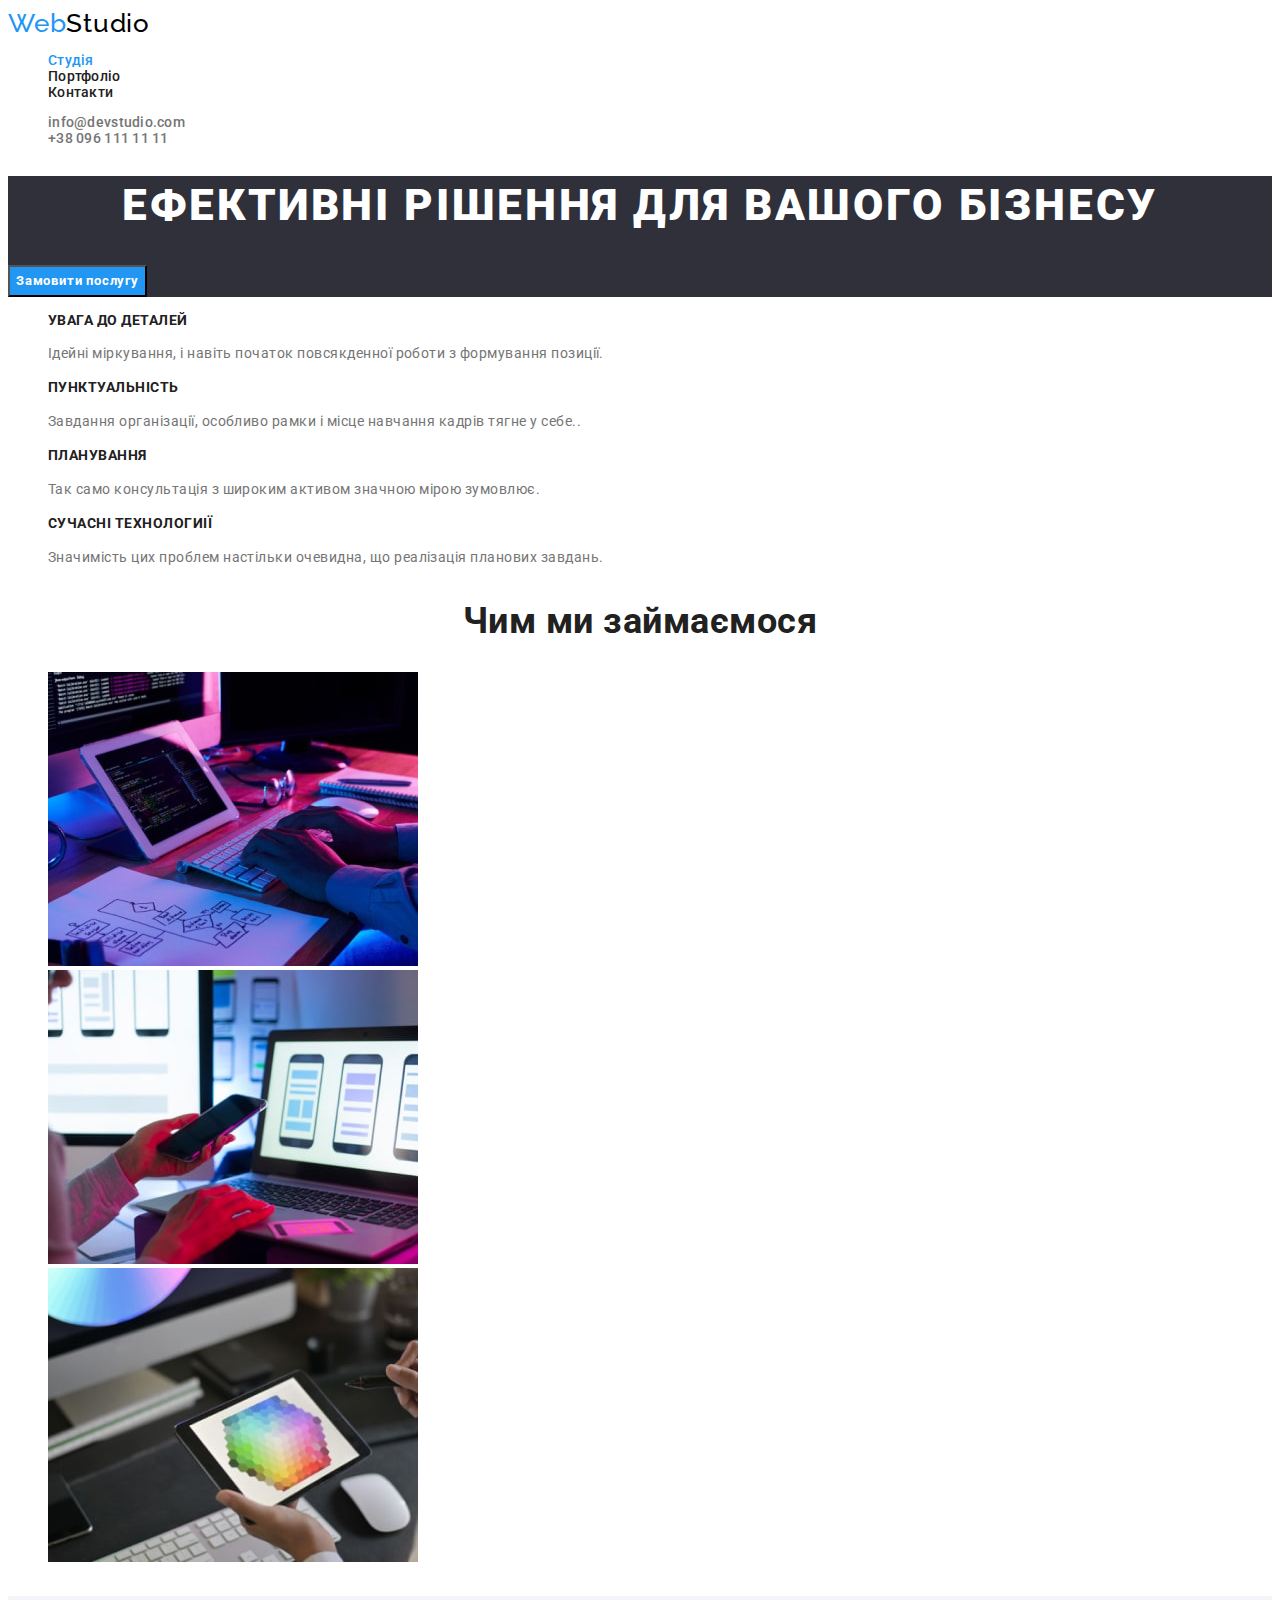
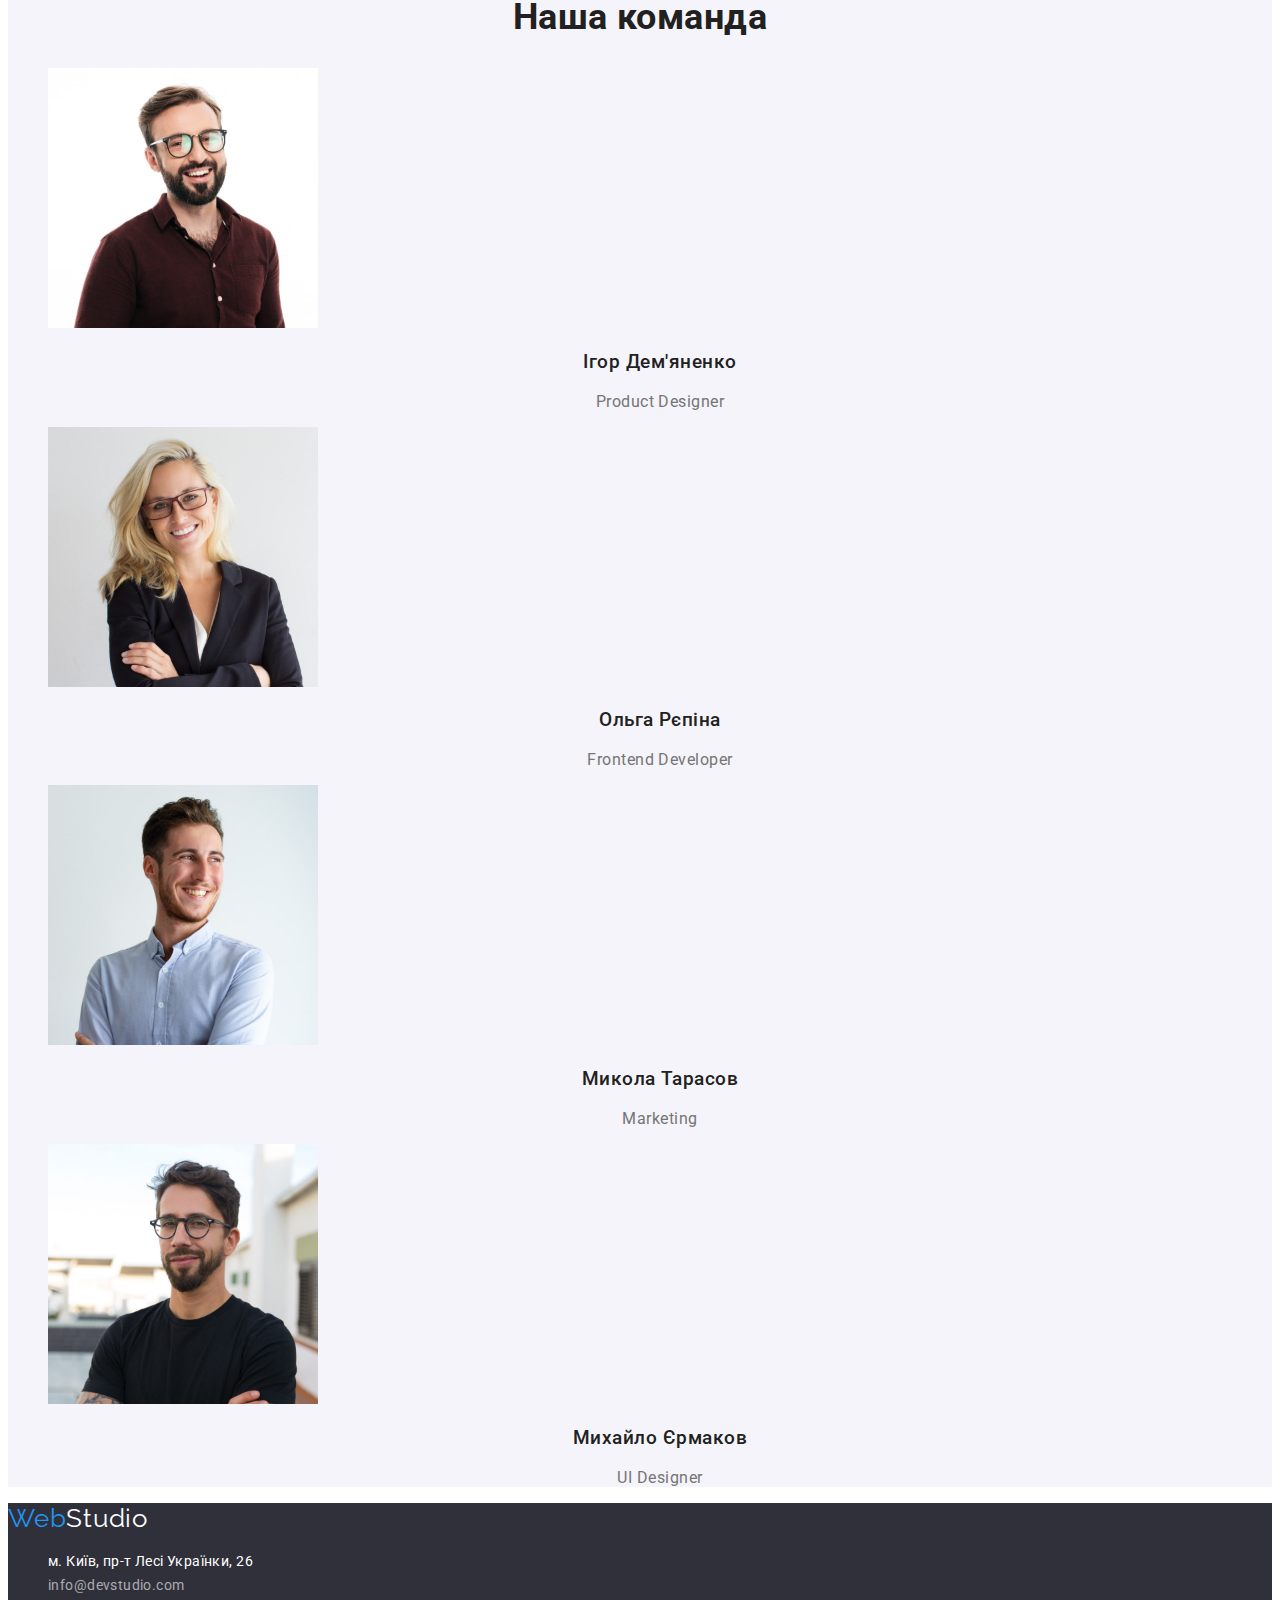
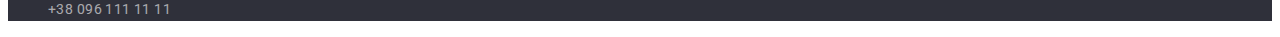
<file: index.html>
<!DOCTYPE html>
<html lang="uk">
  <head>
    <meta charset="UTF-8" />
    <meta http-equiv="X-UA-Compatible" content="IE=edge" />
    <meta name="viewport" content="width=device-width, initial-scale=1.0" />
    <title>Document</title>

    <link rel="preconnect" href="https://fonts.googleapis.com" />
    <link rel="preconnect" href="https://fonts.gstatic.com" crossorigin />
    <link
      href="https://fonts.googleapis.com/css2?family=Raleway:wght@700&family=Roboto:wght@400;500;700;900&display=swap"
      rel="stylesheet"
    />
    <link rel="stylesheet" href="./css/styles.css" />
  </head>

  <body>
    <header class="header">
      <a href="" class="logo">Web<span class="header-logo">Studio</span></a>
      <nav>
        <ul class="header-list list">
          <li class="header-item">
            <a href="./index.html" class="link current">Студія</a>
          </li>
          <li class="header-item">
            <a href="./portfolio.html" class="link">Портфоліо</a>
          </li>
          <li class="header-item">
            <a href="" class="link">Контакти</a>
          </li>
        </ul>
      </nav>
      <ul class="header-contacts list">
        <li>
          <a href="mailto:info@devstudio.com" class="header-contacts link">info@devstudio.com</a>
        </li>
        <li><a href="tel:+380961111111" class="header-contacts link">+38 096 111 11 11</a></li>
      </ul>
    </header>

    <main>
      <section class="hero">
        <h1 class="hero-title">Ефективні рішення для вашого бізнесу</h1>
        <button type="button" class="hero-btn">Замовити послугу</button>
      </section>

      <section class="section">
        <!-- Особливості -->
        <h2 class="visually-hidden">Особливості</h2>
        <ul>
          <li class="qualities-item">
            <h3 class="qualities-title">Увага до деталей</h3>
            <p class="qualities-text">
              Ідейні міркування, і навіть початок повсякденної роботи з формування позиції.
            </p>
          </li>
          <li class="qualities-item">
            <h3 class="qualities-title">Пунктуальність</h3>
            <p class="qualities-text">
              Завдання організації, особливо рамки і місце навчання кадрів тягне у себе..
            </p>
          </li>
          <li class="qualities-item">
            <h3 class="qualities-title">Планування</h3>
            <p class="qualities-text">
              Так само консультація з широким активом значною мірою зумовлює.
            </p>
          </li>
          <li class="qualities-item">
            <h3 class="qualities-title">Сучасні технологиії</h3>
            <p class="qualities-text">
              Значимість цих проблем настільки очевидна, що реалізація планових завдань.
            </p>
          </li>
        </ul>
      </section>
      <section class="section">
        <!-- Чим ми займаємося -->
        <h2 class="section-title">Чим ми займаємося</h2>
        <ul class="work-list list">
          <li class="work-item">
            <img src="./images/img1.jpg" alt="верстка" width="370" />
          </li>
          <li class="work-item">
            <img src="./images/img2.jpg" alt="розробка додатків" width="370" />
          </li>
          <li class="work-item">
            <img src="./images/img3.jpg" alt="дизайн" width="370" />
          </li>
        </ul>
      </section>
      <section class="section team">
        <!-- Команда -->
        <h2 class="section-title">Наша команда</h2>
        <ul class="team-list list">
          <li class="team-item">
            <img src="./images/photo1.jpg" alt="Ігор Дем'яненко" width="270" />
            <h3 class="team-name">Ігор Дем'яненко</h3>
            <p class="team-prof" lang="en">Product Designer</p>
          </li>
          <li>
            <img src="./images/photo2.jpg" alt="Ольга Рєпіна" width="270" />
            <h3 class="team-name">Ольга Рєпіна</h3>
            <p class="team-prof" lang="en">Frontend Developer</p>
          </li>
          <li>
            <img src="./images/photo3.jpg" alt="Микола Тарасов" width="270" />
            <h3 class="team-name">Микола Тарасов</h3>
            <p class="team-prof" lang="en">Marketing</p>
          </li>
          <li>
            <img src="./images/photo4.jpg" alt="Михайло Єрмаков" width="270" />
            <h3 class="team-name">Михайло Єрмаков</h3>
            <p class="team-prof" lang="en">UI Designer</p>
          </li>
        </ul>
      </section>
    </main>
    <footer class="footer">
      <a href="WebStudio" class="logo">Web<span class="footer-logo">Studio</span></a>
      <address>
        <ul>
          <li class="footer-adress">
            <a
              href="https://bit.ly/3pXMvUd"
              class="footer-adress link"
              target="_blank"
              rel="noreferrer noopener"
              >м. Київ, пр-т Лесі Українки, 26</a
            >
          </li>
          <li class="footer-contacts">
            <a href="mailto:info@devstudio.com" class="footer-contacts link">info@devstudio.com</a>
          </li>
          <li>
            <a href="tel:+380961111111" class="footer-contacts link">+38 096 111 11 11</a>
          </li>
        </ul>
      </address>
    </footer>
  </body>
</html>
</file>
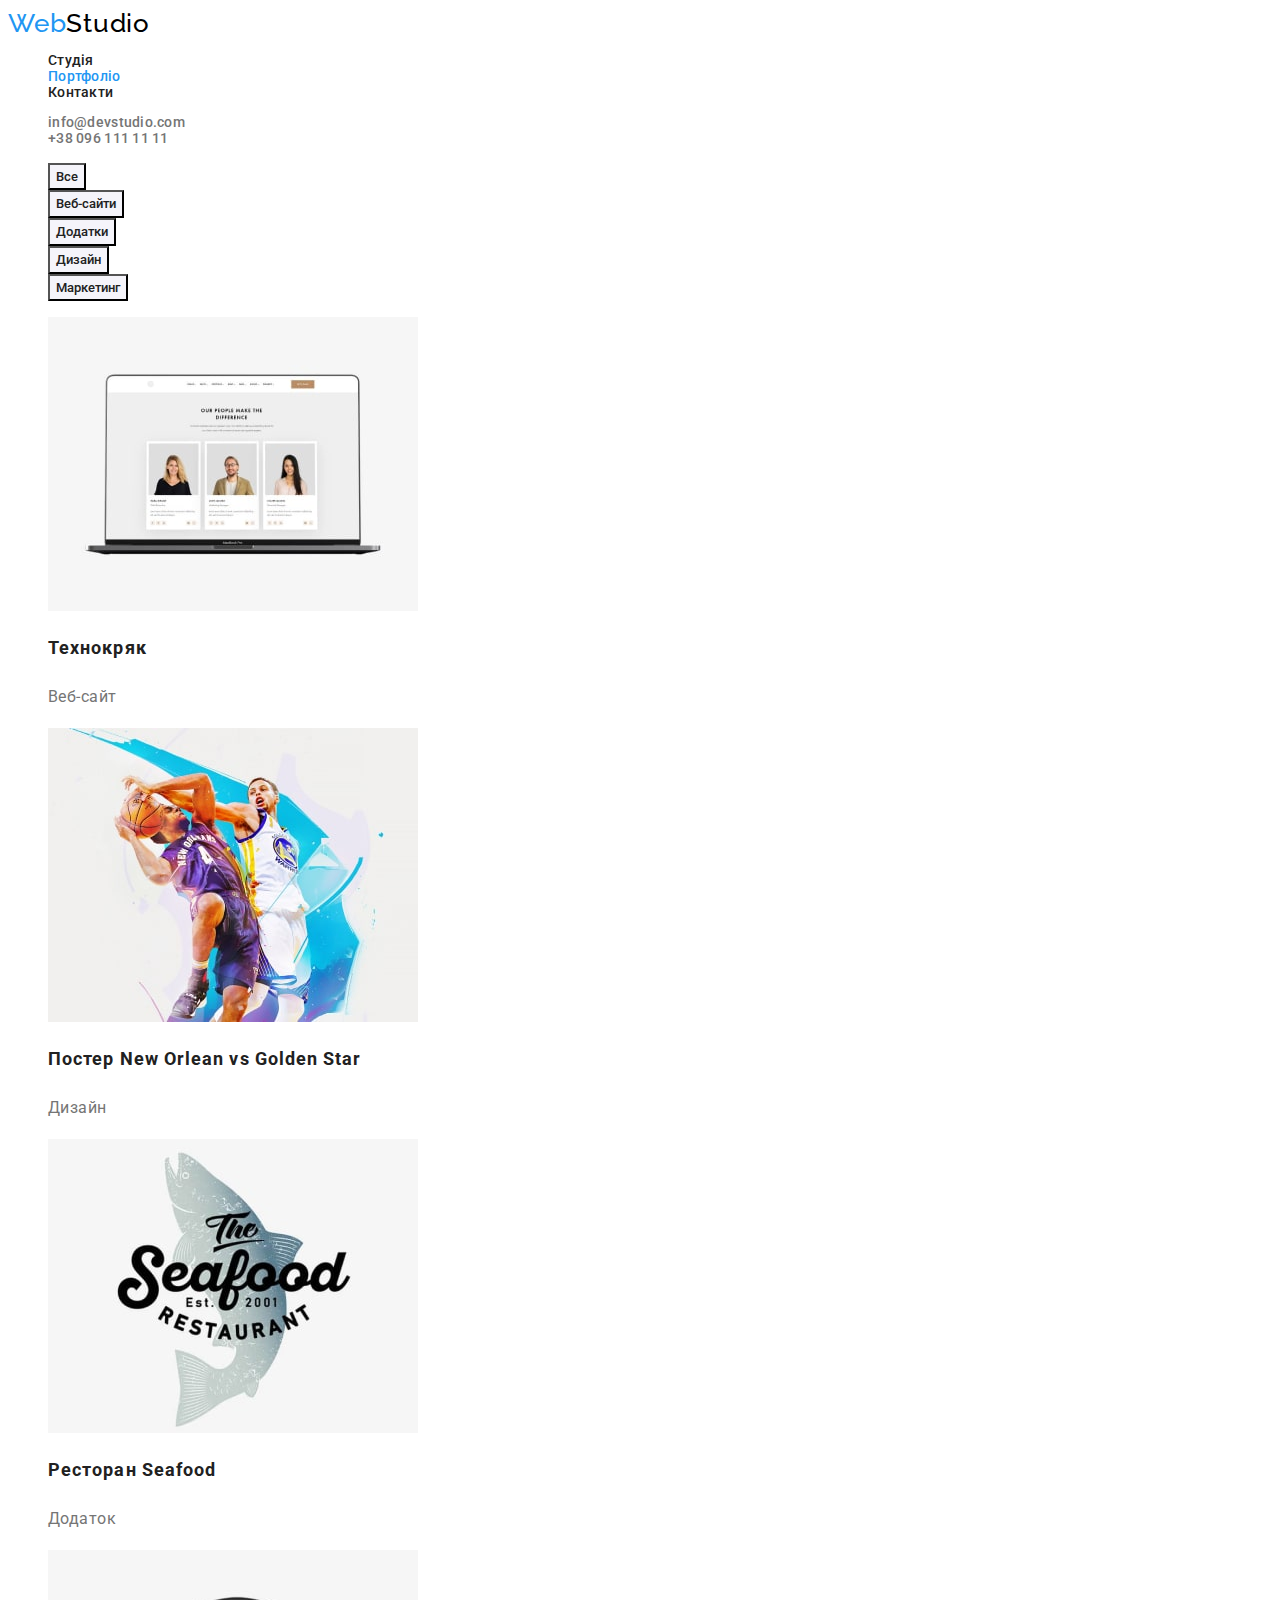
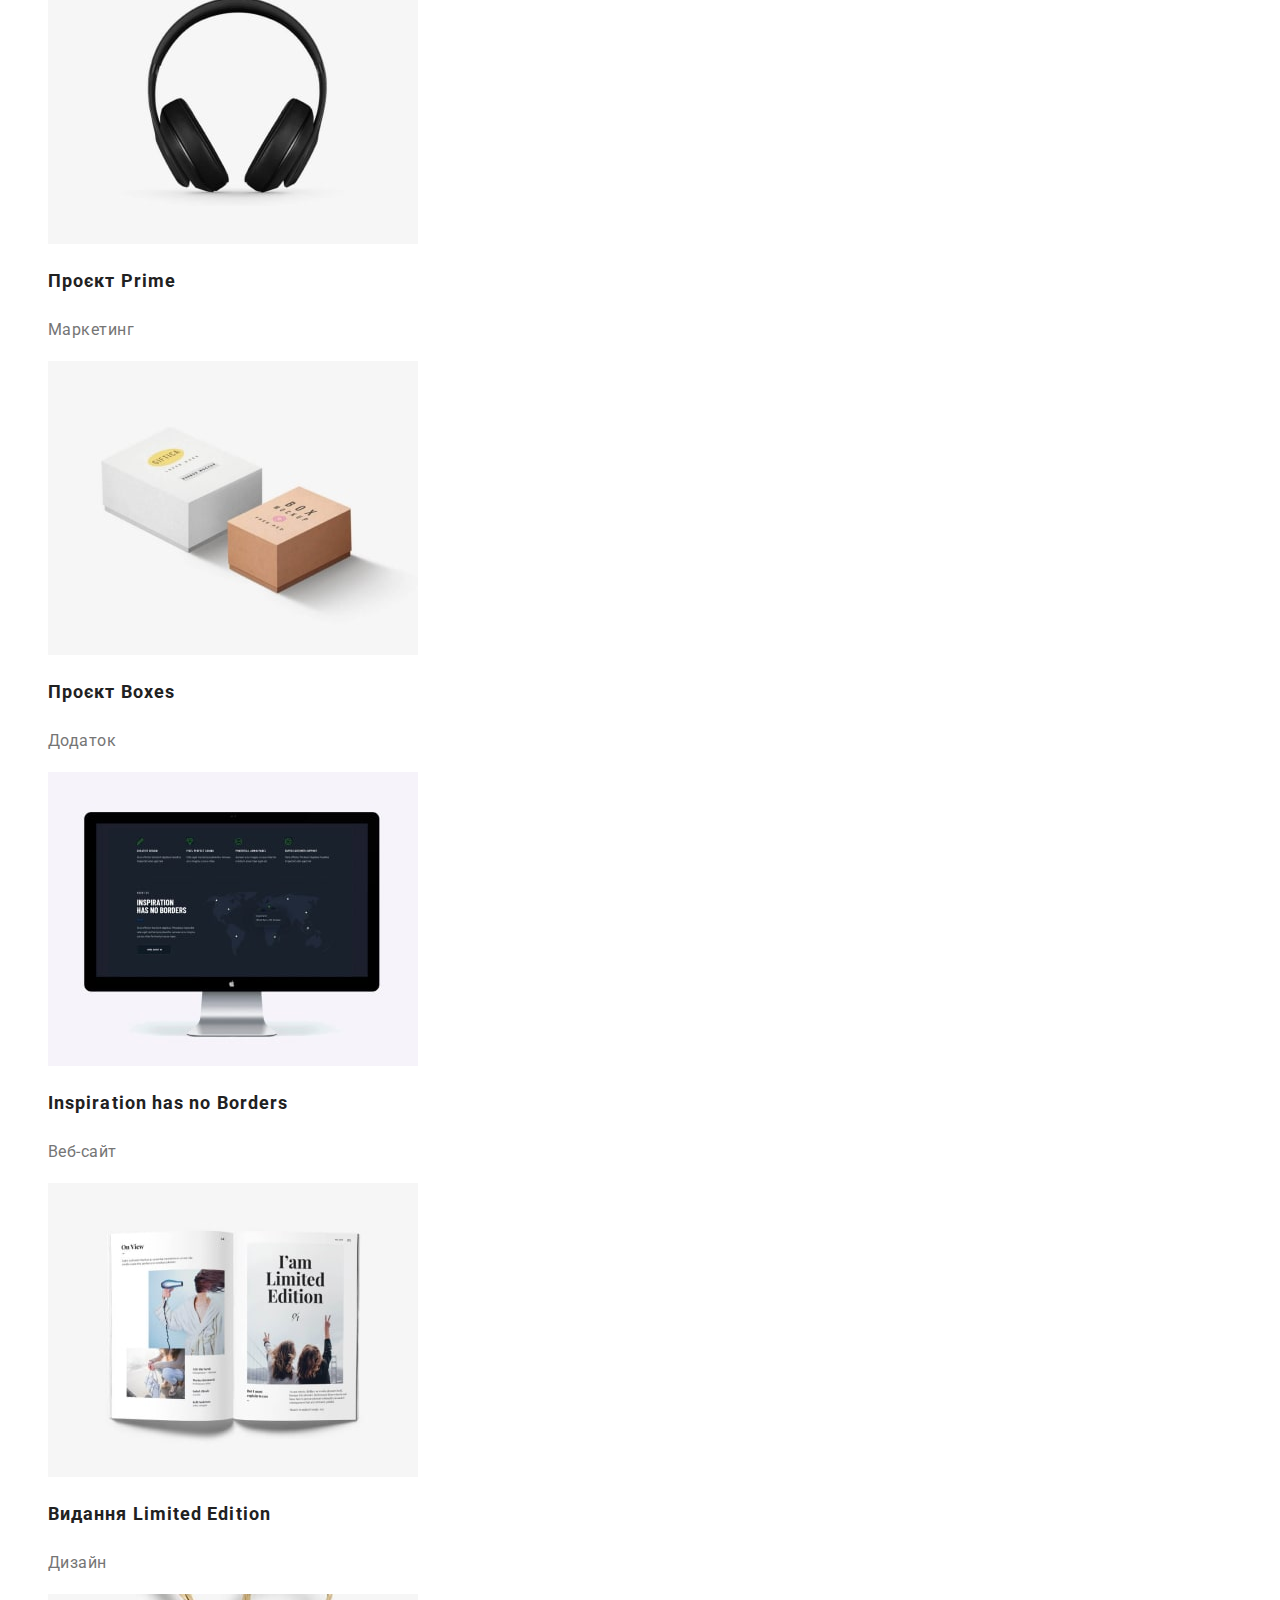
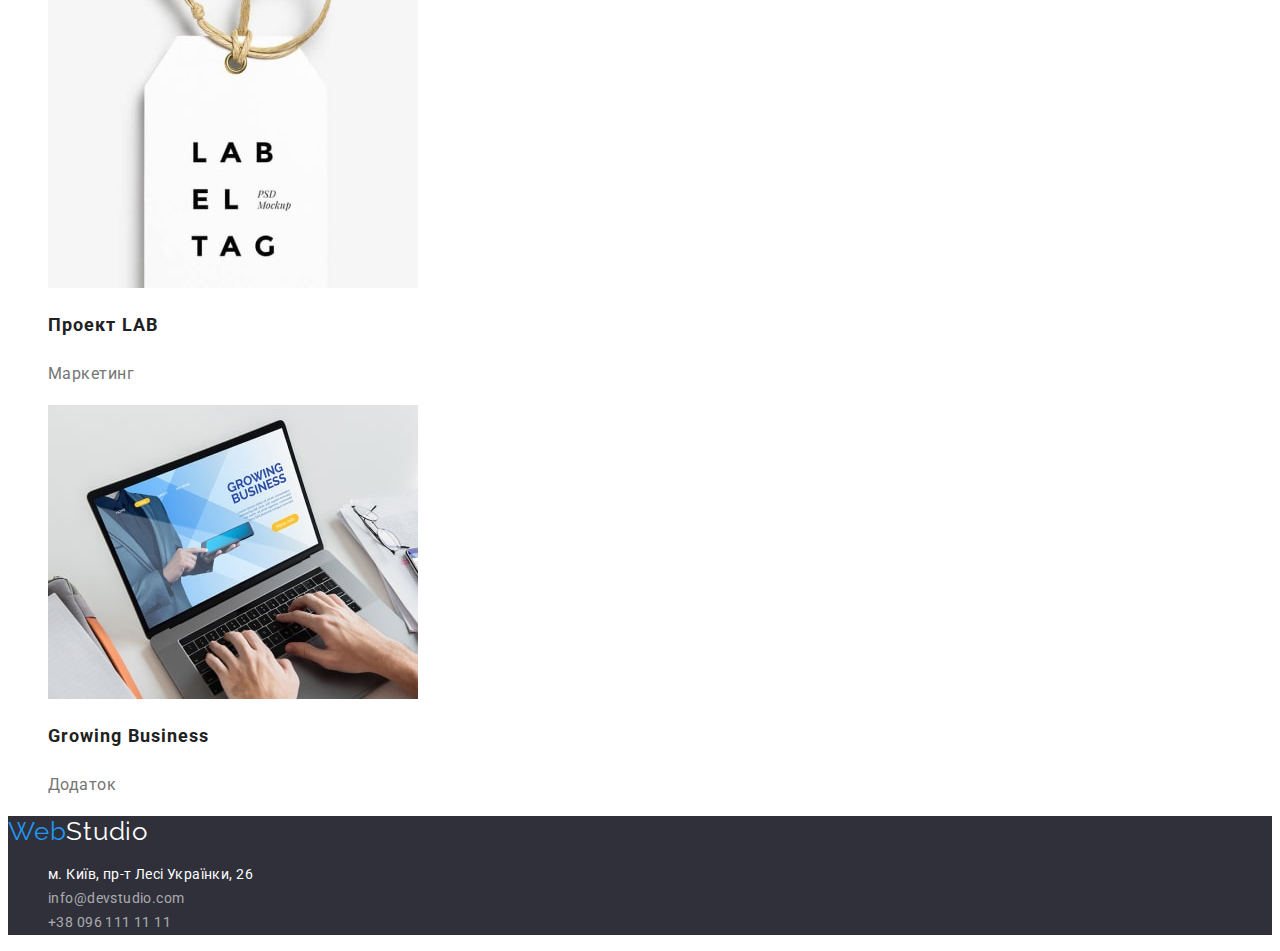
<file: portfolio.html>
<!DOCTYPE html>
<html lang="uk">
  <head>
    <meta charset="UTF-8" />
    <meta http-equiv="X-UA-Compatible" content="IE=edge" />
    <meta name="viewport" content="width=device-width, initial-scale=1.0" />
    <title>Document</title>

    <link rel="preconnect" href="https://fonts.googleapis.com" />
    <link rel="preconnect" href="https://fonts.gstatic.com" crossorigin />
    <link
      href="https://fonts.googleapis.com/css2?family=Raleway:wght@700&family=Roboto:wght@400;500;700;900&display=swap"
      rel="stylesheet"
    />
    <link rel="stylesheet" href="./css/styles.css" />
  </head>

  <body>
    <header class="header">
      <a href="" class="logo">Web<span class="header-logo">Studio</span></a>
      <nav>
        <ul class="header-list list">
          <li class="header-item">
            <a href="./index.html" class="link">Студія</a>
          </li>
          <li class="header-item">
            <a href="./portfolio.html" class="link current">Портфоліо</a>
          </li>
          <li class="header-item">
            <a href="" class="link">Контакти</a>
          </li>
        </ul>
      </nav>
      <ul class="header-contacts list">
        <li>
          <a href="mailto:info@devstudio.com" class="header-contacts link">info@devstudio.com</a>
        </li>
        <li><a href="tel:+380961111111" class="header-contacts link">+38 096 111 11 11</a></li>
      </ul>
    </header>

    <main>
      <section class="section">
        <h1 class="visually-hidden">Портфоліо</h1>
        <ul>
          <li><button type="button" class="button">Все</button></li>
          <li><button type="button" class="button">Веб-сайти</button></li>
          <li><button type="button" class="button">Додатки</button></li>
          <li><button type="button" class="button">Дизайн</button></li>
          <li><button type="button" class="button">Маркетинг</button></li>
        </ul>
        <ul class="portfolio">
          <li>
            <a href="" class="link">
              <img src="./images/pic1.jpg" alt="Notebook" width="370" />
              <h2 class="portfolio-title">Технокряк</h2>
              <p class="portfolio-item">Веб-сайт</p>
            </a>
          </li>
          <li>
            <a href="" class="link"
              ><img src="./images/pic2.jpg" alt="Basketbol players" width="370" />
              <h2 class="portfolio-title">Постер New Orlean vs Golden Star</h2>
              <p class="portfolio-item">Дизайн</p>
            </a>
          </li>
          <li>
            <a href="" class="link"
              ><img src="./images/pic3.jpg" alt="" width="370" />
              <h2 class="portfolio-title">Ресторан Seafood</h2>
              <p class="portfolio-item">Додаток</p>
            </a>
          </li>
          <li>
            <a href="" class="link"
              ><img src="./images/pic4.jpg" alt="" width="370" />
              <h2 class="portfolio-title">Проєкт Prime</h2>
              <p class="portfolio-item">Маркетинг</p>
            </a>
          </li>
          <li>
            <a href="" class="link"
              ><img src="./images/pic5.jpg" alt="" width="370" />
              <h2 class="portfolio-title">Проєкт Boxes</h2>
              <p class="portfolio-item">Додаток</p>
            </a>
          </li>
          <li>
            <a href="" class="link">
              <img src="./images/pic6.jpg" alt="" width="370" />
              <h2 class="portfolio-title">Inspiration has no Borders</h2>
              <p class="portfolio-item">Веб-сайт</p>
            </a>
          </li>
          <li>
            <a href="" class="link">
              <img src="./images/pic7.jpg" alt="" width="370" />
              <h2 class="portfolio-title">Видання Limited Edition</h2>
              <p class="portfolio-item">Дизайн</p>
            </a>
          </li>
          <li>
            <a href="" class="link">
              <img src="./images/pic8.jpg" alt="" width="370" />
              <h2 class="portfolio-title">Проект LAB</h2>
              <p class="portfolio-item">Маркетинг</p>
            </a>
          </li>
          <li>
            <a href="" class="link">
              <img src="./images/pic9.jpg" alt="" width="370" />
              <h2 class="portfolio-title">Growing Business</h2>
              <p class="portfolio-item">Додаток</p>
            </a>
          </li>
        </ul>
      </section>
    </main>
    <footer class="footer">
      <a href="WebStudio" class="logo">Web<span class="footer-logo">Studio</span></a>
      <address>
        <ul>
          <li class="footer-adress">
            <a
              href="https://bit.ly/3pXMvUd"
              class="footer-adress link"
              target="_blank"
              rel="noreferrer noopener"
              >м. Київ, пр-т Лесі Українки, 26</a
            >
          </li>
          <li class="footer-contacts">
            <a href="mailto:info@devstudio.com" class="footer-contacts link">info@devstudio.com</a>
          </li>
          <li>
            <a href="tel:+380961111111" class="footer-contacts link">+38 096 111 11 11</a>
          </li>
        </ul>
      </address>
    </footer>
  </body>
</html>
</file>
<file: css/styles.css>
:root {
    --primary-text-color: #757575;
    --title-text-color: #212121;
    --accent-color: #2196F3;
    --hero-color: #FFFFFF;
    --logo-color: #000000;
    --hero-background-color: #2F303A;
    --hero-var-background-color:#188CE8;
    --footer-contacts-color: rgba(255, 255, 255, 0.6);
    --primary-bg-color: #F5F4FA;
    --header-background-color: #FFFFFF;
    
}


body {
    font-family: Roboto, sans-serif;
    color: var(--title-text-color);
    letter-spacing: 0.03em;
     
}

ul {
    list-style: none;
}

/* Header */
.header {
    font-weight: 500;
    font-size: 14px;
    line-height: 1.14;
    letter-spacing: 0.02em;
    background-color: var(--header-background-color);
     
}

.logo {
    font-family: Raleway, sans;
    font-size: 26px;
    line-height: 1.19;
    letter-spacing: 0.03em;

    color: var(--accent-color);
    text-decoration: none;
}

.header-logo {
    color: var(--logo-color);
    
 }

.header .link {
    color: var(--title-text-color);
    text-decoration: none;

}

.header  .link.current {
    color: var(--accent-color);

}


.header-contacts .link {
    color: var(--primary-text-color);
}

.link:hover,
.link:focus {
    color: var(--accent-color);
}


/* Hero */
.hero {
    background-color: var(--hero-background-color);
    color: var(--hero-color);
}

.hero-title {
    font-weight: 900;
    font-size: 44px;
    line-height: 1.36;
    text-align: center;
    letter-spacing: 0.06em;
    text-transform: uppercase;
}

.hero-btn {
    font-weight: 700;
    line-height: 1.88;
    letter-spacing: 0.06em;
    cursor: pointer;
    font-family: inherit;


    background-color: var(--accent-color);
    color: var(--hero-color);
}
.hero-btn:hover,
.hero:focus {
    background-color: var(--hero-var-background-color);
}
/* Особенности */

.visually-hidden {
    position: absolute;
    white-space: nowrap;
    width: 1px;
    height: 1px;
    overflow: hidden;
    border: 0;
    padding: 0;
    clip: rect(0 0 0 0);
    clip-path: inset(50%);
    margin: -1px;
  }

.qualities-title {
    font-size: 14px;
    line-height: 1.14;
    text-transform: uppercase;
  }

    .qualities-text {
    font-size: 14px;
    line-height: 1.71;
    color: var(--primary-text-color);
    }

/* Section */



.section-title {
    font-size: 36px;
    line-height: 1.17;
    text-align: center;
    color: var(--title-text-color);  
}

.section.team {
    background-color: var(--primary-bg-color);
}

.team-name {
    font-weight: 500;
    line-height: 1.19;
    text-align: center;
}

.team-prof {
    line-height: 1.19;
    text-align: center;

    color: var(--primary-text-color);

}


/* Footer */

.footer {
    background-color: var(--hero-background-color);
    
 }

 .footer-logo {
    color: var(--hero-color);

 }

 .footer-adress .link,
 .footer-contacts  {
    
    font-size: 14px;
    line-height: 1.71;
    letter-spacing: 0.03em;
    color: var(--hero-color);
    font-style: normal;
    text-decoration: none;
 }

 .footer-contacts  {
    color: var(--footer-contacts-color);
 }

/* Buttons */

.button {
    color: var(--title-text-color);
    background-color: var(--primary-bg-color);
    font-family: inherit;

    font-weight: 500;
    line-height: 1.63;
    text-align: center;
    cursor: pointer;
}
.button:hover,
.button:focus {
    background-color: var(--accent-color);
    color: var(--hero-color);

}

    /* .button.primary {
        background-color: var(--accent-color);
        color: var(--hero-color);
    
    } */

/* .button.secondary {
    background-color: var(--primary-bg-color);
    color: var(--title-text-color);
    
} */

.portfolio .link {
    color: var(--title-text-color);
    text-decoration: none;

} 

.portfolio-title {

    font-size: 18px;
    line-height: 2;
    letter-spacing: 0.06em;
    color: var(--title-text-color);
}

.portfolio-item {
    line-height: 1.88;
    color: var(--primary-text-color);
}
</file>
